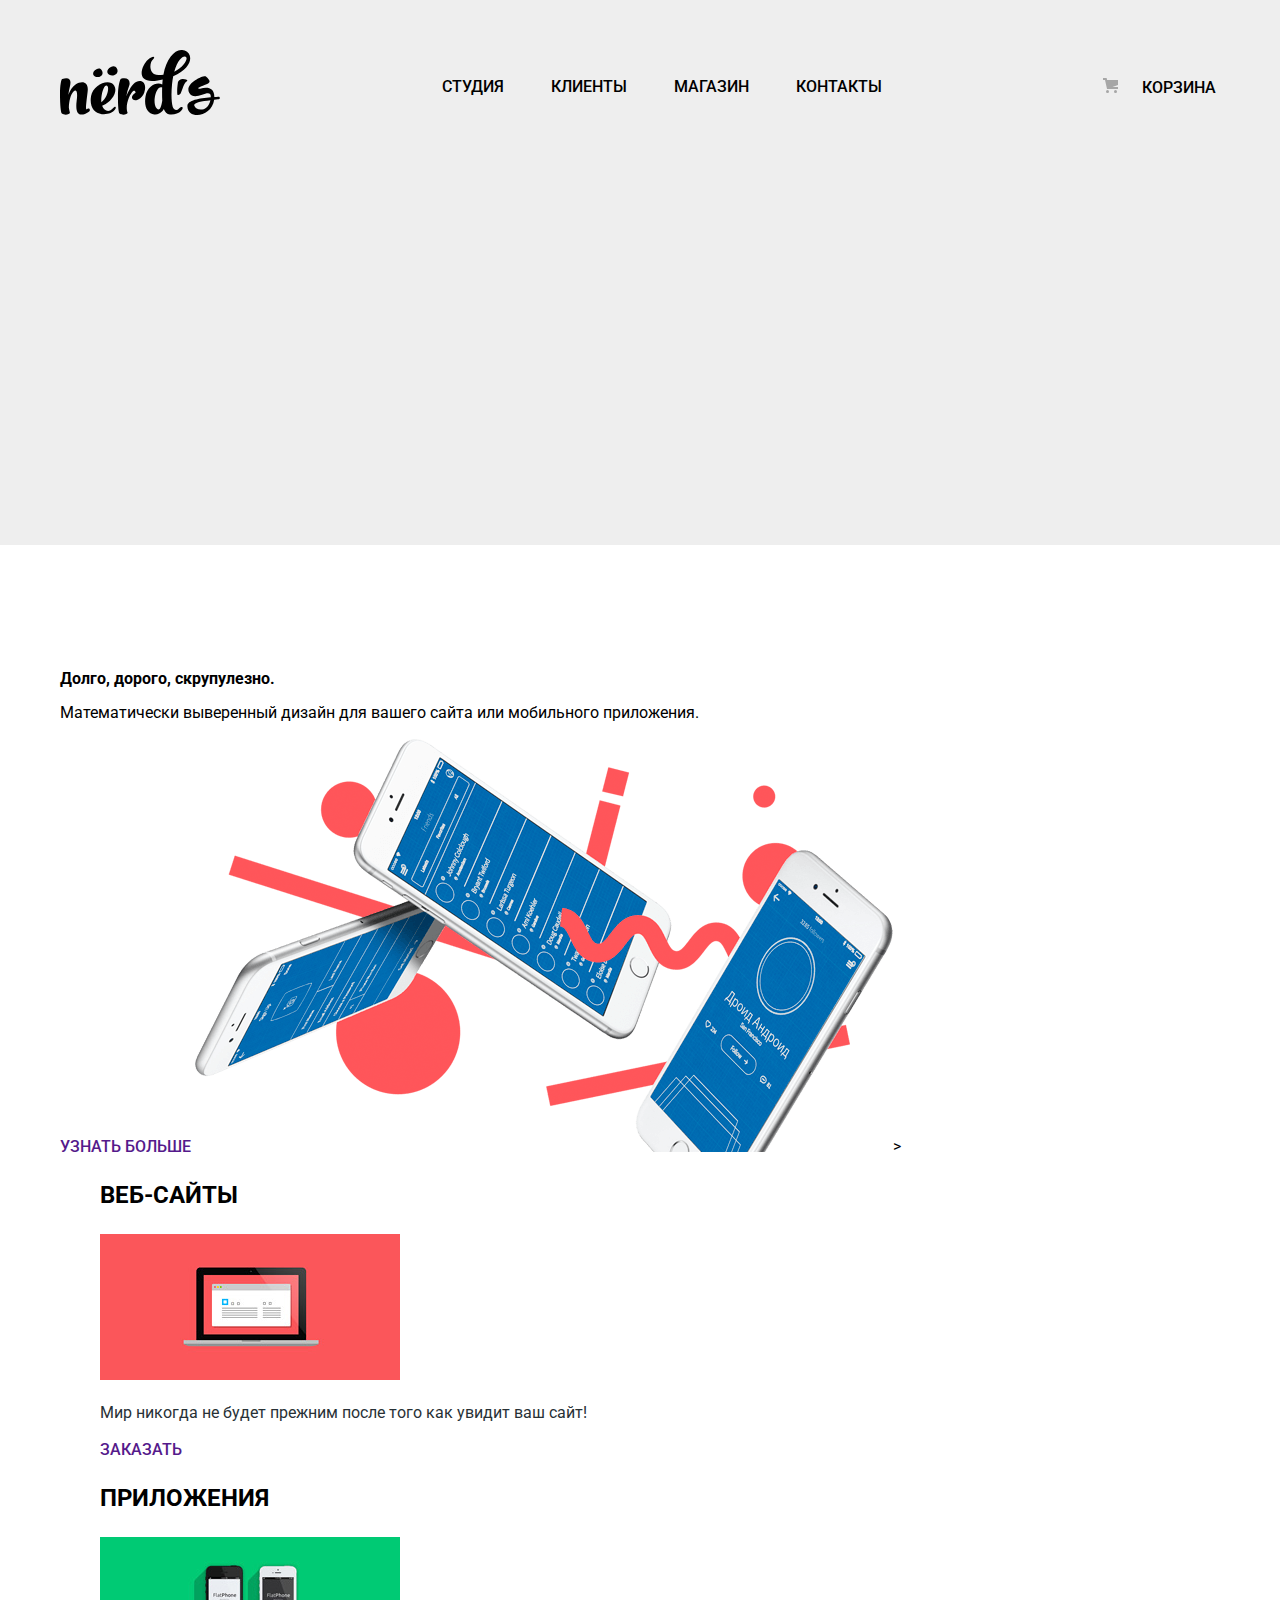
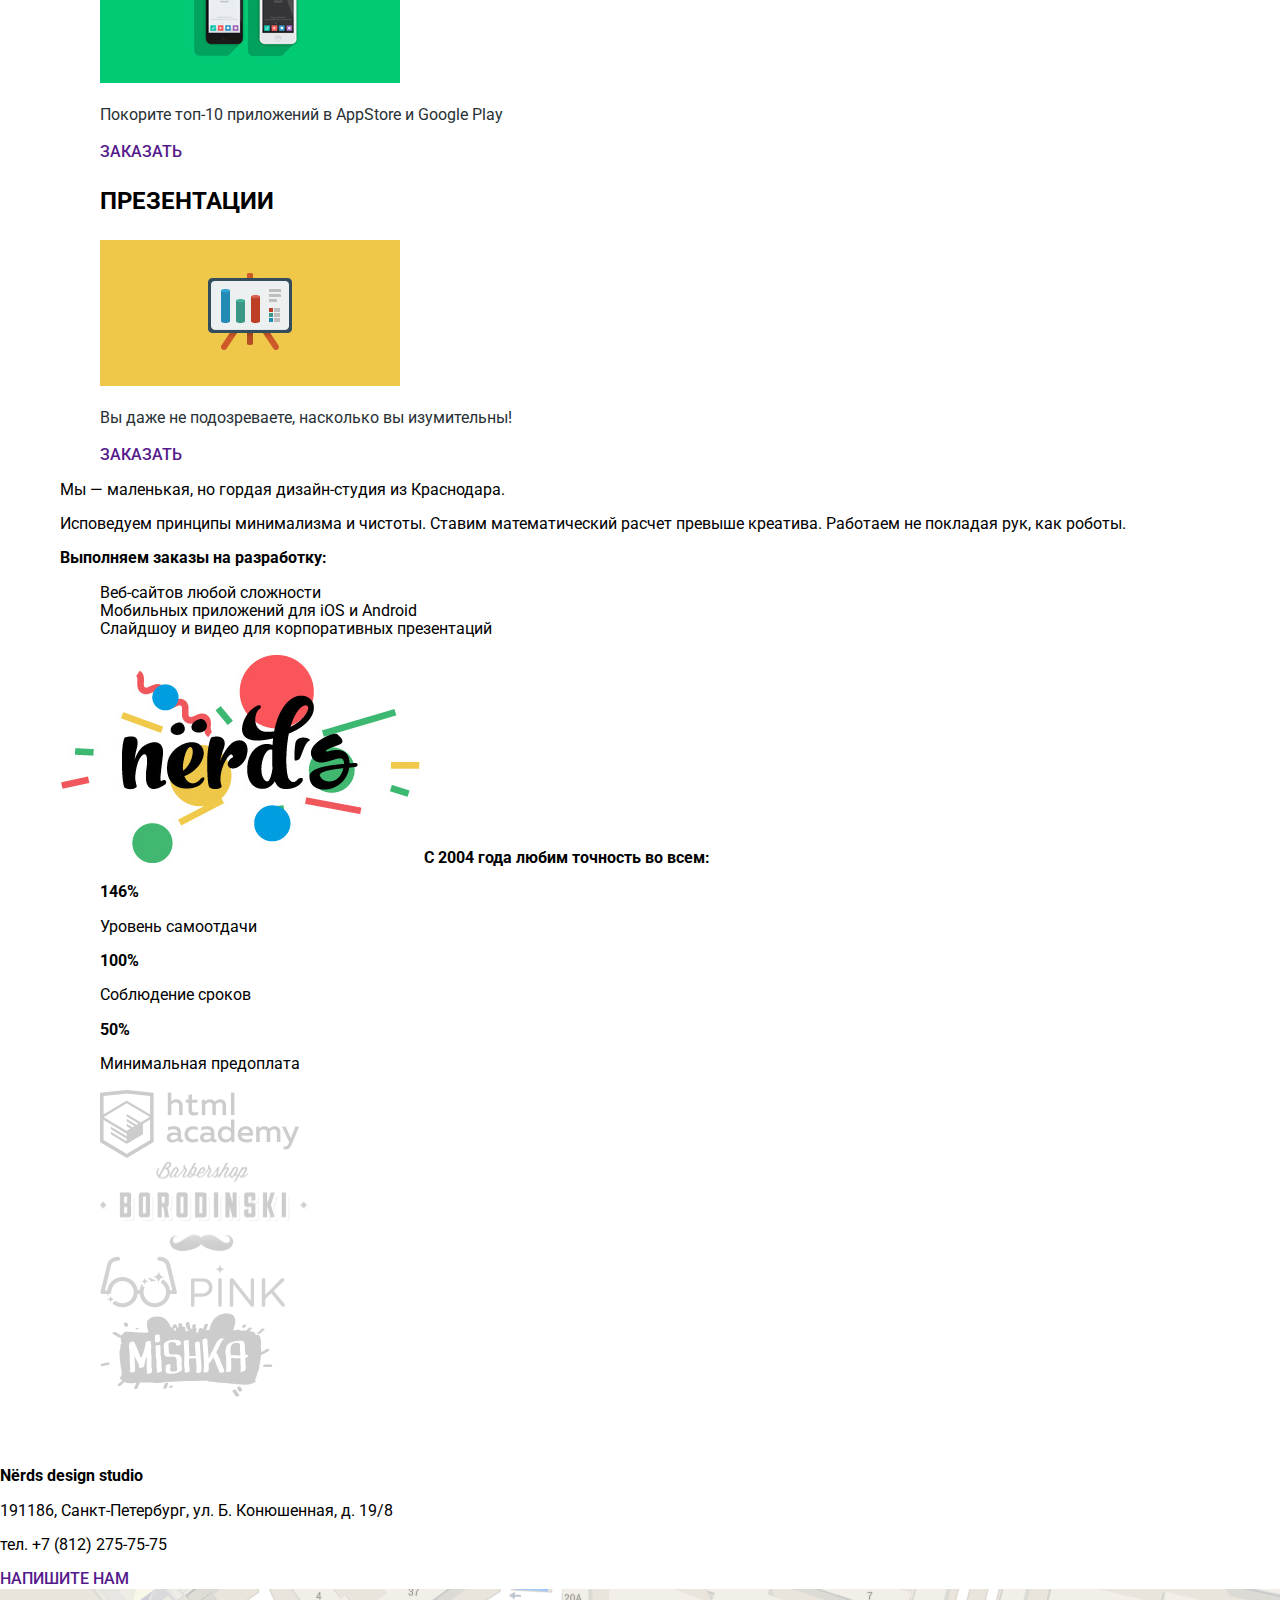
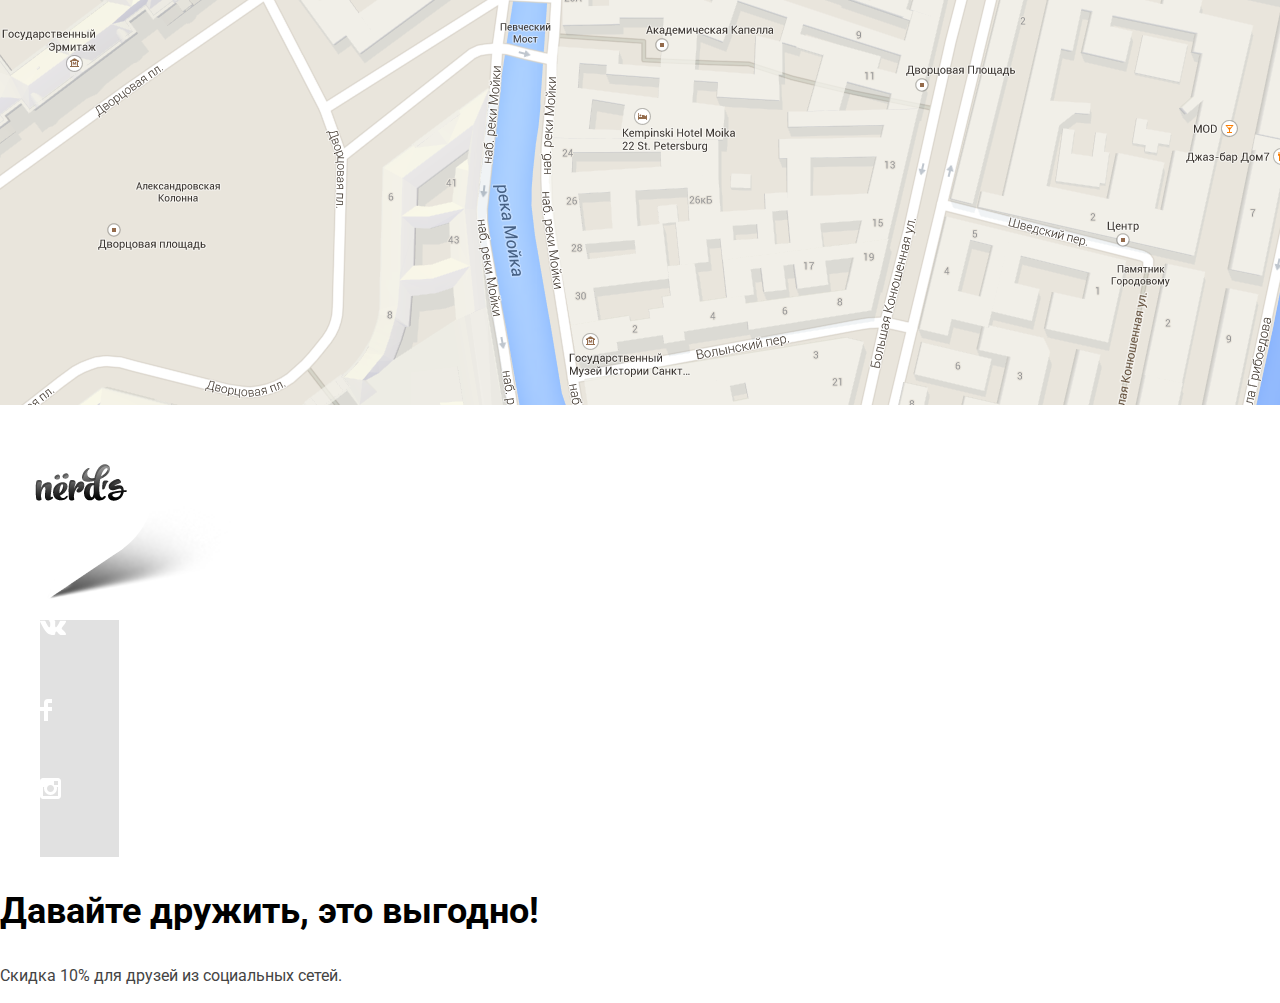
<file: index.html>
<!DOCTYPE html>
<html lang="ru">
  <head>
    <meta charset="utf-8">
    <title>HTML Academy: Нёрдс</title>
    <link href="https://fonts.googleapis.com/css?family=Roboto:400,500,700&display=swap&subset=cyrillic" rel="stylesheet">
    <link href="css/normalize.css" rel="stylesheet">
    <link href="css/style.css" rel="stylesheet">
  </head>
  <body>
    <header class="main-header">
      <nav class="main-navigation container">
        <div class="wrapper">
          <a href="" class="main-navigation-logo">
            <img src="img/nerds-logo.svg" width="160" height="65" alt="Логотип сайта студии «Нёрдс»">
          </a>
          <ul class="page-navigation">
            <li class="main-navigation-link"><a href="#">Студия</a></li>
            <li class="main-navigation-link"><a href="#">Клиенты</a></li>
            <li class="main-navigation-link"><a href="catalog.html">Магазин</a></li>
            <li class="main-navigation-link"><a href="#">Контакты</a></li>
          </ul>
          <ul class="user-navigation">
            <li>
              <img src="img/cart-icon.svg" alt="Корзина">
              <a href="basket.html">Корзина</a>
            </li>
          </ul>
        </div>
      </nav>
    </header>

    <main class="container">
      <h1 class="visually-hidden">Сайт студии «Нёрдс»</h1>

      <div>
        <b>Долго, дорого, скрупулезно.</b>
        <p>Математически выверенный дизайн для вашего сайта или мобильного приложения.</p>
        <a href="" class="button">Узнать больше</a>
        <img src="img/slide1.png" width="698" height="413" alt="Слайдер">>
      </div>

      <section class="advantages">
        <h2 class="visually-hidden">Услуги</h2>
        <ul class="advantages-list">
          <li class="advantages-item">
            <h3>Веб-сайты</h3>
            <img src="img/advantage-picture-red.jpg" width="300" height="146" alt="Создание веб-сайтов">
            <p>Мир никогда не будет прежним после того как увидит ваш сайт!</p>
            <a href="" class="button">Заказать</a>
          </li>
          <li class="advantages-item">
            <h3>Приложения</h3>
            <img src="img/advantage-picture-green.jpg" width="300" height="146" alt="Создание приложений">
            <p>Покорите топ-10 приложений в AppStore и Google Play</p>
            <a href="" class="button">Заказать</a>
          </li>
          <li class="advantages-item">
            <h3>Презентации</h3>
            <img src="img/advantage-picture-yellow.jpg" width="300" height="146" alt="Создание презентаций">
            <p>Вы даже не подозреваете, насколько вы изумительны!</p>
              <a href="" class="button">Заказать</a>
          </li>
        </ul>
      </section>

      <section>
        <h2 class="visually-hidden">О студии</h2>
        <p>Мы — маленькая, но гордая дизайн-студия из Краснодара. </p>
        <p>Исповедуем принципы минимализма и чистоты. Ставим математический расчет превыше креатива. Работаем не покладая рук, как роботы.</p>
        <b>Выполняем заказы на разработку:</b>
        <ul>
          <li>Веб-сайтов любой сложности</li>
          <li>Мобильных приложений для iOS и Android</li>
          <li>Слайдшоу и видео для корпоративных презентаций</li>
        </ul>
      </section>

      <section>
        <h2 class="visually-hidden">Преймущества</h2>
        <img src="img/nerds-illustration.png" width="360" height="208" alt="Логотип">
        <b>С 2004 года любим точность во всем:</b>
          <ul class="studio-list-percent">
            <li>
              <b>146%</b>
              <p>Уровень самоотдачи</p>
            </li>
            <li>
              <b>100%</b>
              <p>Соблюдение сроков</p>
            </li>
            <li>
              <b>50%</b>
              <p>Минимальная предоплата</p>
            </li>
          </ul>
      </section>

      <section>
        <h2 class="visually-hidden">Партнёры</h2>
        <ul>
          <li><a href="https://htmlacademy.ru/intensive/htmlcss"><img src="img/logo-academy.png" width="199" height="68" alt="«HTML Академия»"></a></li>
          <li><a href=""><img src="img/logo–borodinsky.png" width="209" height="90" alt="Барбершоп «Бородинский»"></a></li>
          <li><a href=""><img src="img/logo–pink.png" width="185" height="52" alt="Магазин «Пинк»"></a></li>
          <li><a href=""><img src="img/logo-mishka.png" width="173" height="84" alt="Магазин «Мишка»"></a></li>
        </ul>
      </section>
    </main>

    <footer>
      <section>
        <h2 class="visually-hidden">Контакты</h2>
        <div>
          <b>Nёrds design studio</b>
          <p>191186, Санкт-Петербург, ул. Б. Конюшенная, д. 19/8</p>
          <p>тел. +7 (812) 275-75-75</p>
          <a href="" class="button">Напишите нам</a>
        </div>
        <img src="img/map.png" width="1440" height="416" alt="Офис компании по адресу Санкт-Петербург, ул. Б. Конюшенная, д. 19/8">
        <img src="img/map-marker.png" width="231" height="190" alt="Нёрдс на карте">
      </section>

      <section class="page-footer">
        <h2 class="visually-hidden">Мы в социальных сетях</h2>
        <ul class="social-list">
          <li class="social-button vk"><a href="#"><img src="img/vk-icon.svg" width="26" height="15" alt="Вконтакте"></a></li>
          <li class="social-button fb"><a href="#"><img src="img/fb-icon.svg" width="12" height="22" alt="Фейсбук"></a></li>
          <li class="social-button insta"><a href="#"><img src="img/insta-icon.svg" width="21" height="21" alt="Инстаграм"></a></li>
        </ul>
        <div class="friends-discount">
          <p>Давайте дружить, это выгодно!</p>
          <p>Скидка 10% для друзей из социальных сетей.</p>
        </div>
      </section>
    </footer>

    <section class="modal-message">
      <h2>Напишите нам</h2>

      <form action="https://echo.htmlacademy.ru" method="post">
        <label for="message-name">Ваше имя:</label>
        <input id="message-name" type="text" name="name" placeholder="Имя Фамилия">
        <label for="message-email">Ваш e-mail:</label>
        <input id="message-email" type="email" name="email" placeholder="email@example.com">
        <label for="message-text">Ваше сообщение:</label>
        <textarea id="message-text" type="text" name="message" placeholder="В свободной форме"></textarea>
        <button type="submit">Отправить</button>
      </form>

      <button type="button" class="button">Закрыть</button>

    </section>
  </body>
</html>
</file>
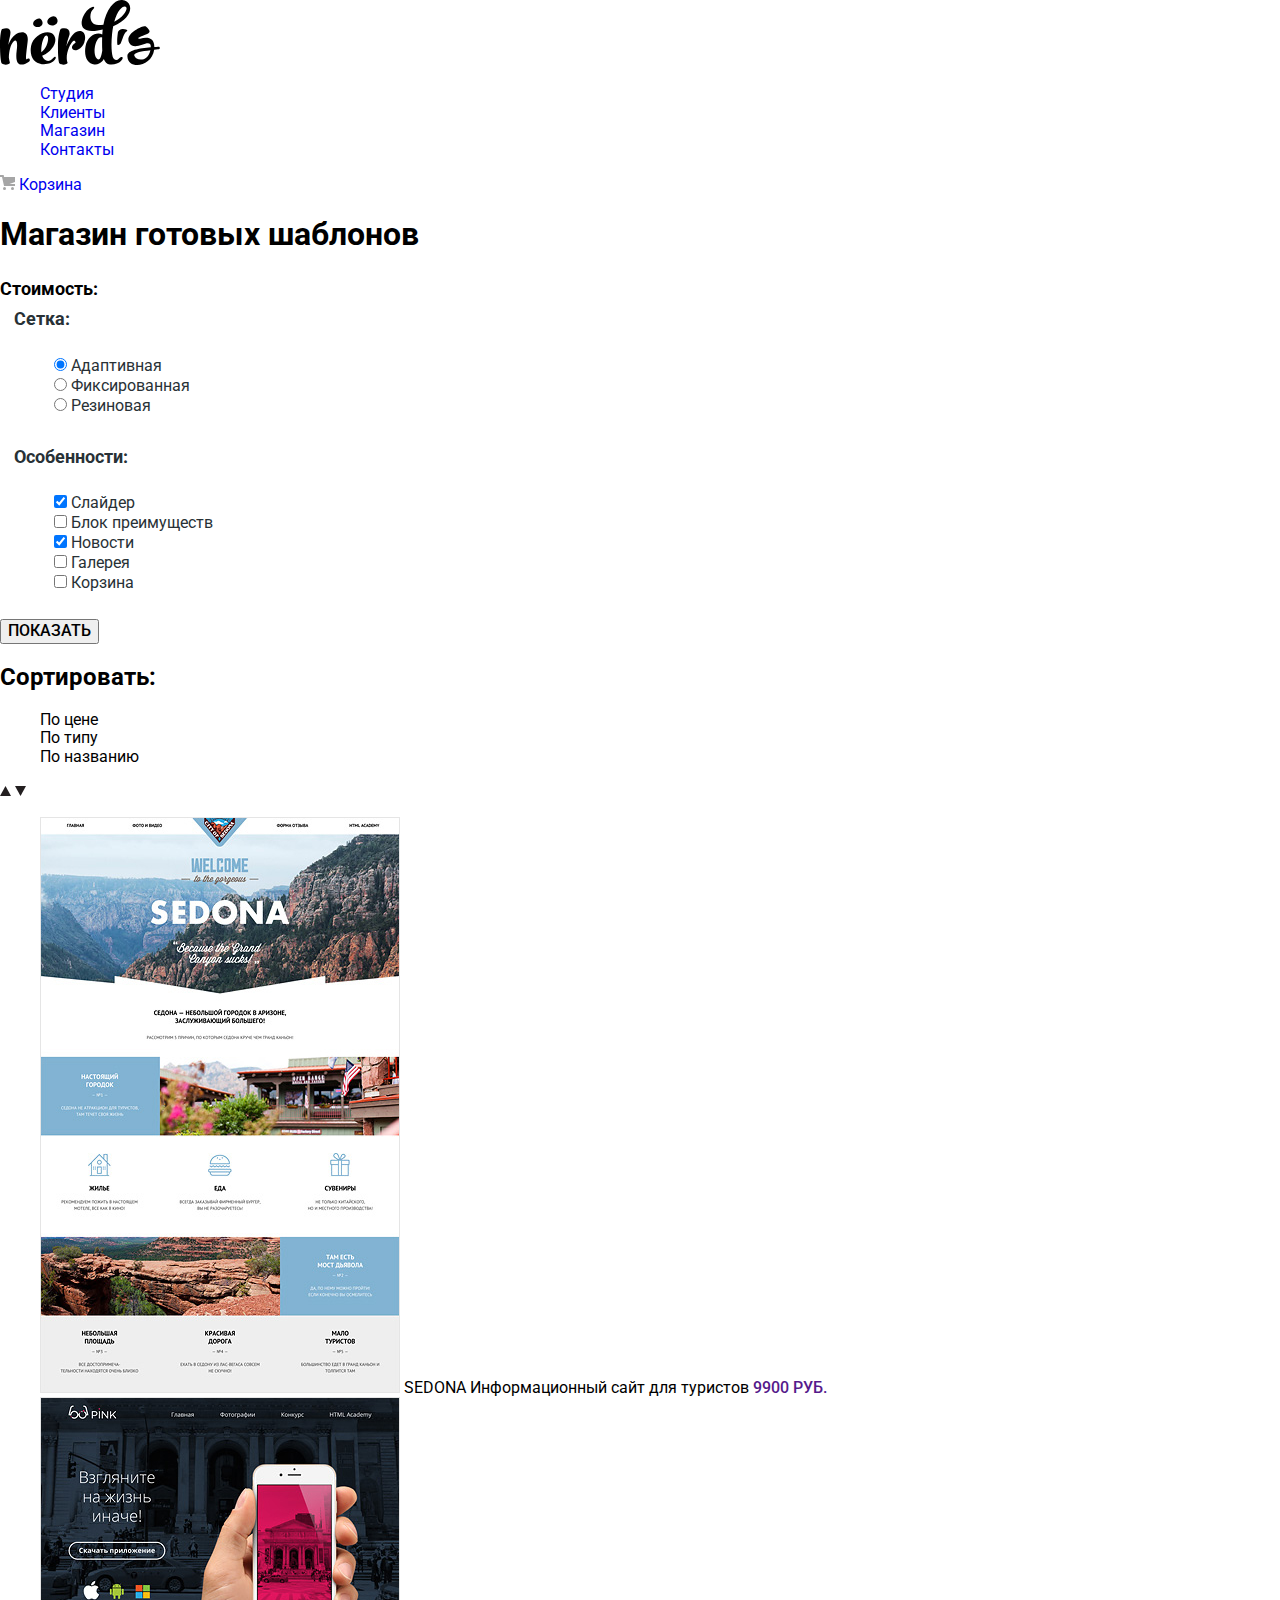
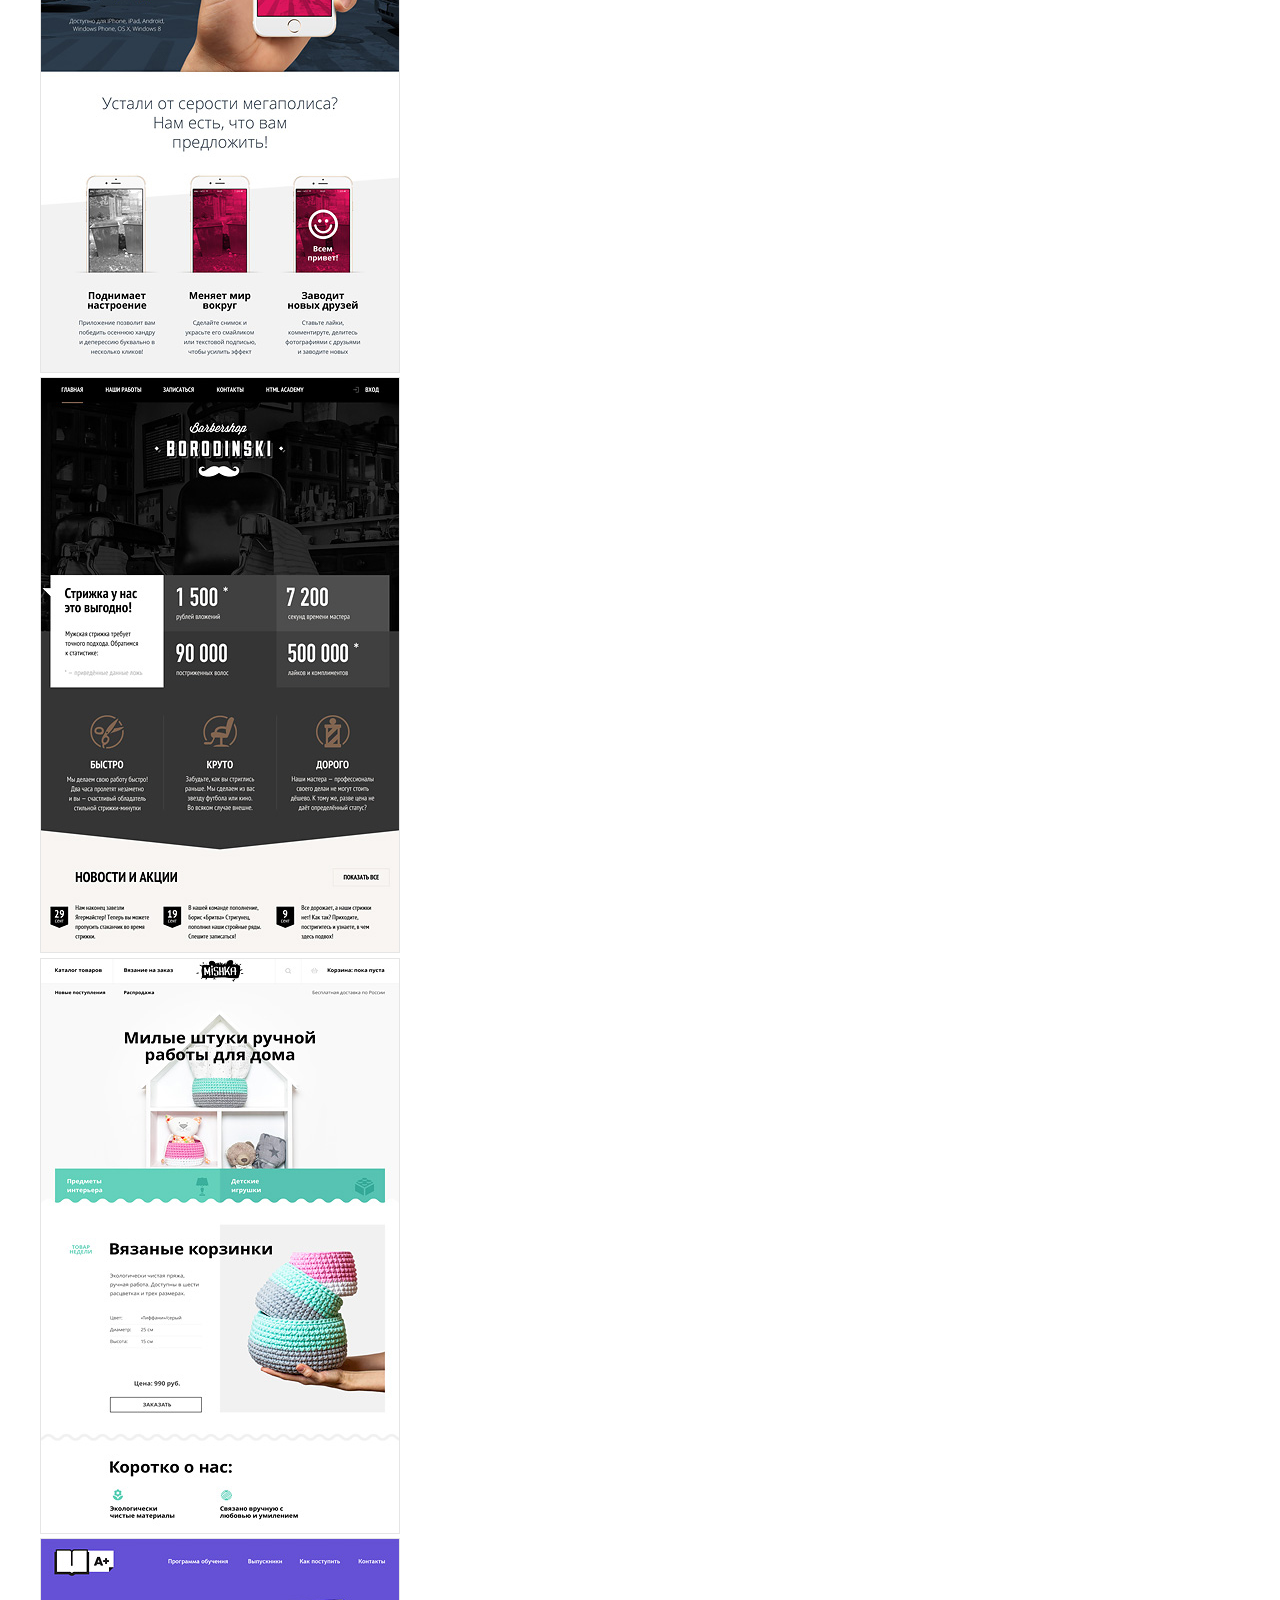
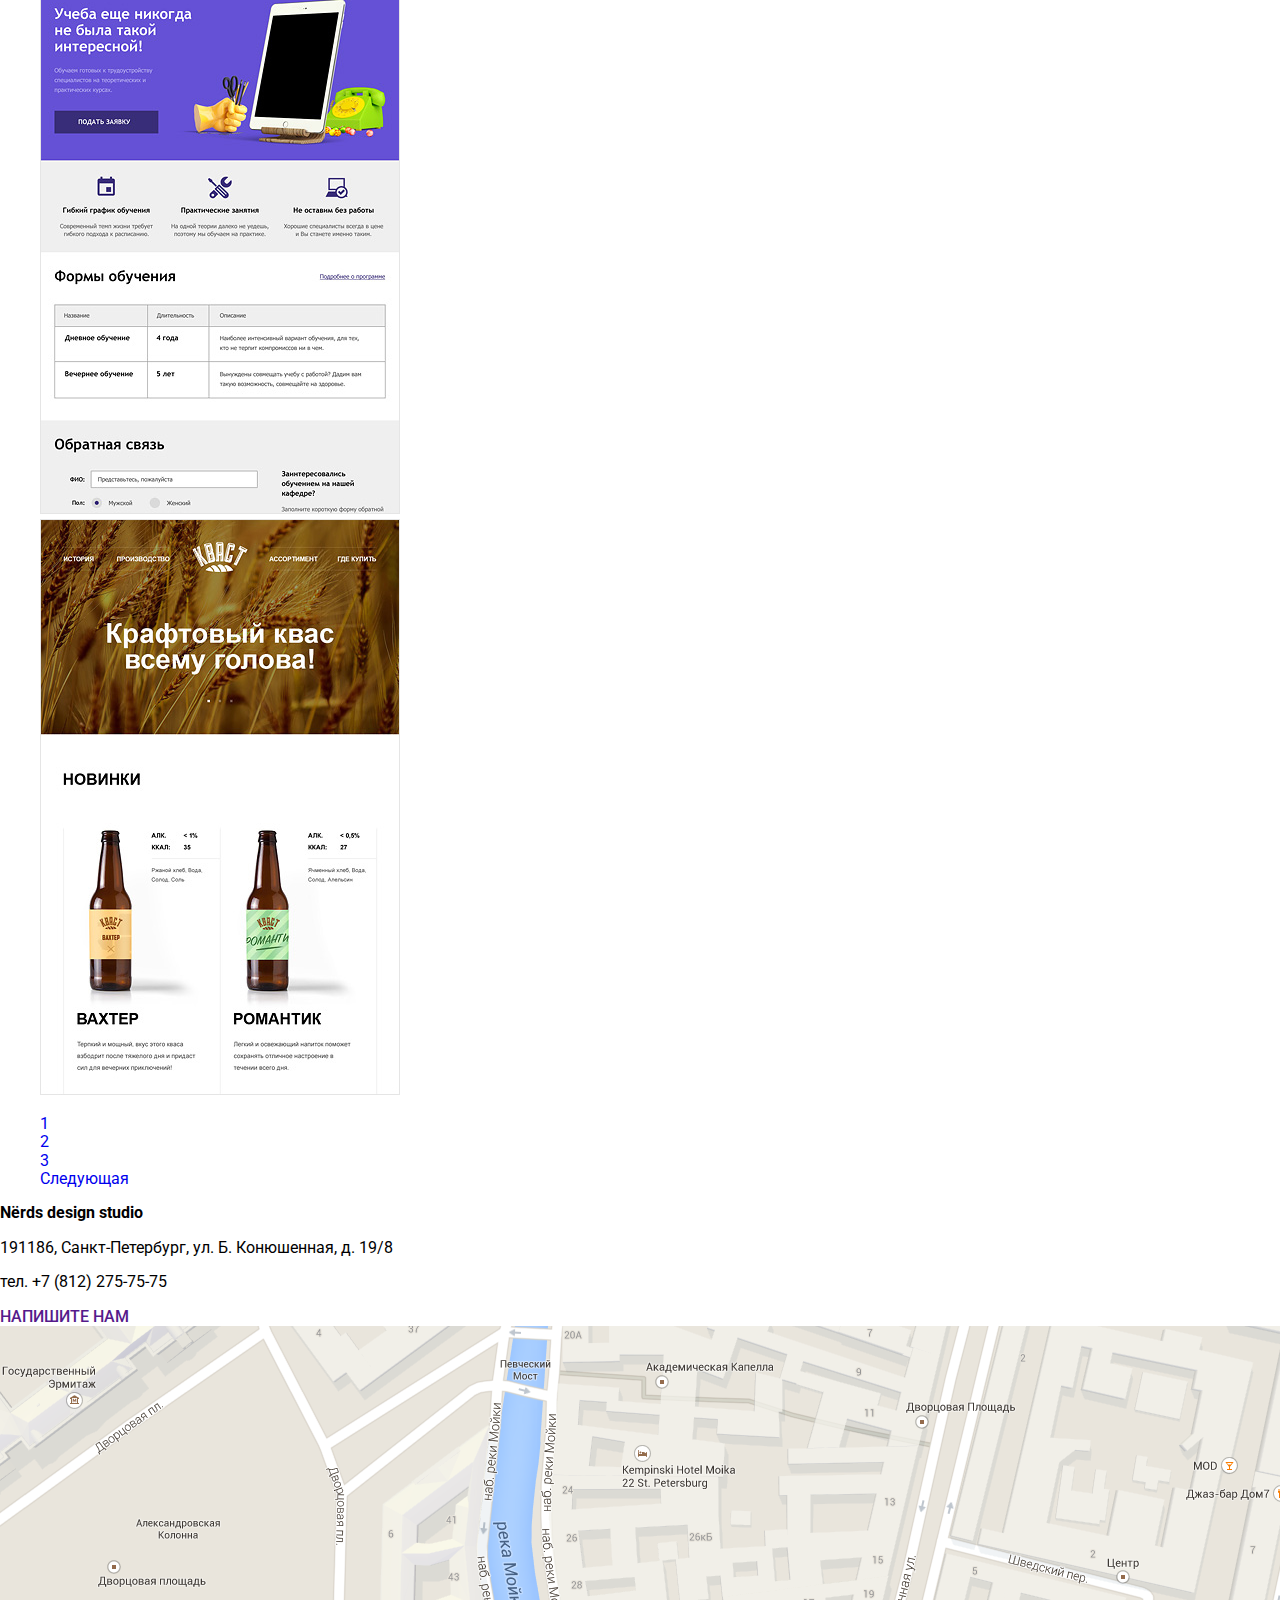
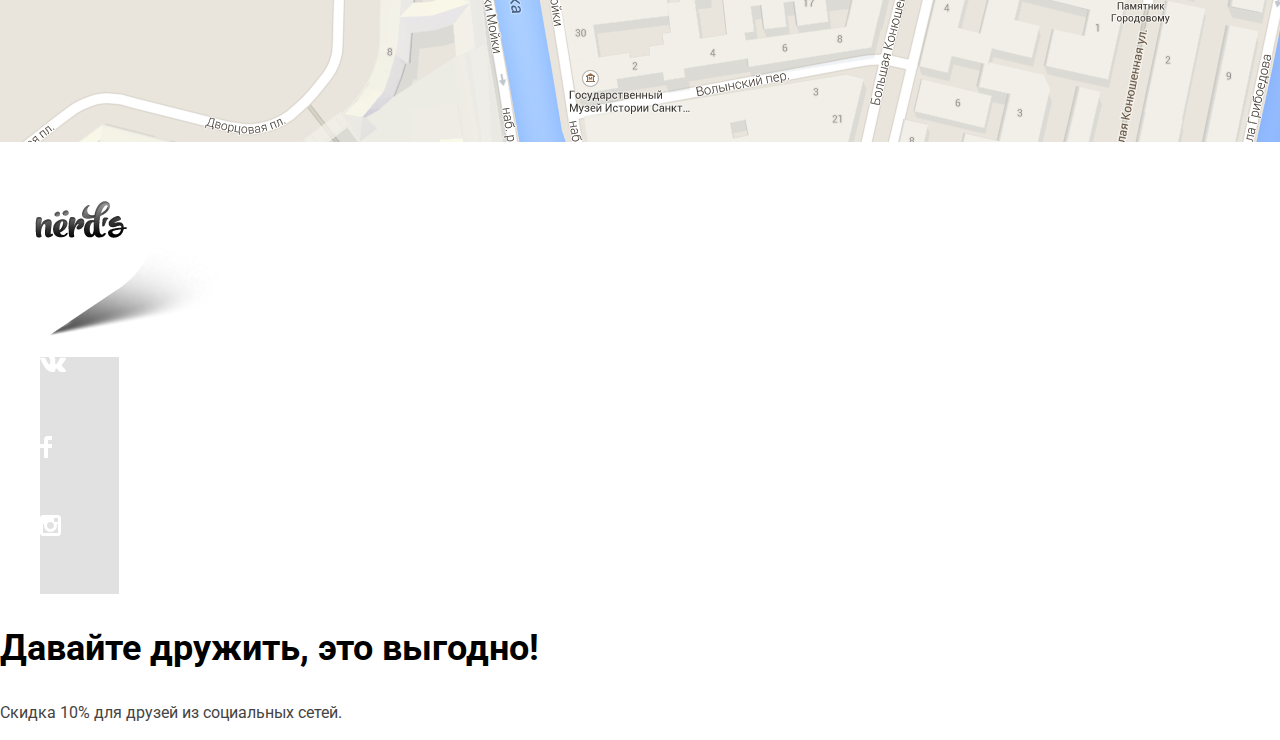
<file: catalog.html>
<!DOCTYPE html>
<html lang="ru">
  <head>
    <meta charset="utf-8">
    <title>HTML Academy: Нёрдс</title>
    <link href="https://fonts.googleapis.com/css?family=Roboto:400,500,700&display=swap&subset=cyrillic" rel="stylesheet">
    <link href="css/normalize.css" rel="stylesheet">
    <link href="css/style.css" rel="stylesheet">
  </head>
  <body>
    <header>
      <nav class="site-navigation">
        <a href="">
          <img src="img/nerds-logo.svg" width="160" height="65" alt="Логотип сайта студии «Нёрдс»">
        </a>
        <ul>
          <li><a href="#">Студия</a></li>
          <li><a href="#">Клиенты</a></li>
          <li><a href="catalog.html">Магазин</a></li>
          <li><a href="#">Контакты</a></li>
        </ul>
        <img src="img/cart-icon.svg" alt="Корзина">
        <a href="basket.html">Корзина</a>
      </nav>
    </header>

    <main>
      <h1>Магазин готовых шаблонов</h1>

      <section>
        <h2 class="visually-hidden">Фильтры</h2>

          <legend class="filter-title">Стоимость:</legend>
            <!-- Фильтр слайдер -->

            <!-- Фильтр сетка -->
        <fieldset class="filter-grid">
          <legend class="filter-title">Сетка:</legend>
            <ul class="grid-list">
              <li>
                <input type="radio" id="grid-adaptive" name="grid" value="adaptive" checked="">
                <label for="grid-adaptive">Адаптивная</label>
              </li>
              <li>
                <input type="radio" id="grid-fixed" name="grid" value="fixed">
                <label for="grid-fixed">Фиксированная</label>
              </li>
              <li>
                <input type="radio" id="grid-rubber" name="grid" value="rubber">
                <label for="grid-rubber">Резиновая</label>
              </li>
            </ul>
        </fieldset>

            <!-- Фильтр особенности -->
        <fieldset class="filter-features">
          <legend class="filter-title">Особенности:</legend>
          <ul class="features-list">
            <li class="filter-option filter-checkbox">
              <input type="checkbox" name="slider" id="features-slider" checked="">
              <label for="features-slider">Слайдер</label>
            </li>
            <li class="filter-option filter-checkbox">
              <input type="checkbox" name="advantages-block" id="features-advantages-block">
              <label for="features-advantages-block">Блок преимуществ</label>
            </li>
            <li class="filter-option filter-checkbox">
              <input type="checkbox" name="news" id="features-news" checked="">
              <label for="features-news">Новости</label>
            </li>
            <li class="filter-option filter-checkbox">
              <input type="checkbox" name="gallery" id="features-gallery" >
              <label for="features-gallery" >Галерея</label>
            </li>
            <li class="filter-option filter-checkbox">
              <input type="checkbox" name="basket" id="features-basket">
              <label for="features-basket">Корзина</label>
            </li>
          </ul>
        </fieldset>

          <button type="submit" class="button">Показать</button>
      </section>

      <section>
        <h2>Сортировать:</h2>
          <ul>
            <li>По цене</li>
            <li>По типу</li>
            <li>По названию</li>
          </ul>
        <img src="img/icon-up-dir.svg" width="11" height="10" alt="Сортировать по возрастанию">
        <img src="img/icon-down-dir.svg" width="11" height="10" alt="Сортировать по убыванию">
      </section>

      <section>
        <h2 class="visually-hidden">Список шаблонов</h2>
        <ul>
          <li>
            <h3 class="visually-hidden">Шаблон сайта «Седона»</h3>
            <a href="">
              <img src="img/img-sedona.jpg" width="360" height="576" alt="Шаблон сайта «Седона»">
            </a>
            <span class="brand">SEDONA</span>
            <span>Информационный сайт для туристов</span>
            <a href="" class="button">9900 руб.</a>
          </li>
          <li>
            <h3 class="visually-hidden">Шаблон сайта «Пинк»</h3>
            <a href="">
              <img src="img/img-pink.jpg" width="360" height="576" alt="Шаблон сайта «Пинк»">
            </a>
          </li>
          <li>
            <h3 class="visually-hidden">Шаблон сайта «Бородинский»</h3>
            <a href="">
              <img src="img/img-barbershop.jpg" width="360" height="576" alt="Шаблон сайта «Бородинский»">
            </a>
          </li>
          <li>
            <h3 class="visually-hidden">Шаблон сайта «Мишка»</h3>
            <a href="">
              <img src="img/img-mishka.jpg" width="360" height="576" alt="Шаблон сайта «Мишка»">
            </a>
          </li>
          <li>
            <h3 class="visually-hidden">Шаблон сайта «Аплюс»</h3>
            <a href="">
              <img src="img/img-aplus.jpg" width="360" height="576" alt="Шаблон сайта «Аплюс»">
            </a>
          </li>
          <li>
            <h3 class="visually-hidden">Шаблон сайта «Кваст»</h3>
            <a href="">
              <img src="img/img-kvast.jpg" width="360" height="576" alt="Шаблон сайта «Кваст»">
            </a>
          </li>
        </ul>

        <ul>
          <li><a href="#">1</a></li>
          <li><a href="#">2</a></li>
          <li><a href="#">3</a></li>
          <li><a href="#">Следующая</a></li>
        </ul>
      </section>

    </main>

    <footer>
      <section>
        <h2 class="visually-hidden">Контакты</h2>
        <div>
          <b>Nёrds design studio</b>
          <p>191186, Санкт-Петербург, ул. Б. Конюшенная, д. 19/8</p>
          <p>тел. +7 (812) 275-75-75</p>
          <a href="" class="button">Напишите нам</a>
        </div>
        <img src="img/map.png" width="1440" height="416" alt="Офис компании по адресу Санкт-Петербург, ул. Б. Конюшенная, д. 19/8">
        <img src="img/map-marker.png" width="231" height="190" alt="Нёрдс на карте">
      </section>

      <section class="page-footer">
        <h2 class="visually-hidden">Мы в социальных сетях</h2>
        <ul class="social-list">
          <li class="social-button vk"><a href="#"><img src="img/vk-icon.svg" width="26" height="15" alt="Вконтакте"></a></li>
          <li class="social-button fb"><a href="#"><img src="img/fb-icon.svg" width="12" height="22" alt="Фейсбук"></a></li>
          <li class="social-button insta"><a href="#"><img src="img/insta-icon.svg" width="21" height="21" alt="Инстаграм"></a></li>
        </ul>
        <div class="friends-discount">
          <p>Давайте дружить, это выгодно!</p>
          <p>Скидка 10% для друзей из социальных сетей.</p>
        </div>
      </section>
    </footer>

    <section class="modal-message">
      <h2>Напишите нам</h2>

      <form action="https://echo.htmlacademy.ru" method="post">
        <label for="message-name">Ваше имя:</label>
        <input id="message-name" type="text" name="name" placeholder="Имя Фамилия">
        <label for="message-email">Ваш e-mail:</label>
        <input id="message-email" type="email" name="email" placeholder="email@example.com">
        <label for="message-text">Ваше сообщение:</label>
        <textarea id="message-text" type="text" name="message" placeholder="В свободной форме"></textarea>
        <button type="submit">Отправить</button>
      </form>

      <button type="button">Закрыть</button>

    </section>
  </body>
</html>
</file>
<file: css/style.css>
body {
  margin: 0;
  padding: 0;

  font-family: 'Roboto', Arial, Helvetica, sans-serif;
  color: #000000;
}

a {
  text-decoration: none;
}

li {
  list-style: none;
}

.visually-hidden {
  position: absolute;
  width: 1px;
  height: 1px;
  margin: -1px;
  border: 0;
  padding: 0;
  clip: rect(0 0 0 0);
  overflow: hidden;
}

.main-navigation {
  text-transform: uppercase;
  font-size: 16px;
  font-weight: 500;
}

.main-navigation a {
  color: #000000;
}

.main-navigation a:hover,
.main-navigation a:focus {
  color: #fb565a;
}

.advantages-list h3 {
  text-transform: uppercase;
  font-size: 24px;
  font-weight: bold;
  line-height: 30px;
}

.advantages-list p {
  font-size: 16px;
  line-height: 24px;
  color: #283136;
}

.friends-discount p:first-child {
  font-size: 36px;
  font-weight: bold;
  line-height: 36px;
}

.friends-discount p:last-child {
  font-size: 16px;
  font-weight: normal;
  line-height: 22px;
  color: #444444;
}

.social-list li {
  width: 79px;
  height: 79px;
  background-color: #e1e1e1;
}

.button {
  text-transform: uppercase;
  font-size: 16px;
  font-weight: 500;
}

.modal-message {
  display: none;
}

.filter-title {
  font-size: 18px;
  font-weight: bold;
  line-height: 30px;
}

.filter-grid,
.filter-features {
  color: #283136;
  font-size: 16px;
  font-weight: normal;
  line-height: 20px;
}

fieldset {
  border: none;
}

.brand {
  text-transform: uppercase;
}

.main-header {
  background-color: #eeeeee;
  margin-bottom: 75px;

  min-height: 545px;
}

.main-navigation {
  display: flex;
  flex-direction: column;
  align-items: center;
}

.page-navigation {
  display: flex;
  justify-content: space-between;
  width: 440px;
  margin: 0;
  padding: 0;
  padding-top: 10px;
}

.user-navigation {
  width: 117px;
  margin: 0;
  padding: 0;
  padding-top: 10px;
  white-space: nowrap;
}

.user-navigation img {
  padding-right: 20px;

}

.main-navigation-logo {
  width: 160px;
  height: 65px;

}

.container {
  width: 1160px;
  margin: 0 auto;
  padding: 50px 0;
}

.wrapper {
  width: 1160px;
  height: 65px;
  display: flex;
  justify-content: space-between;
  align-items: center;
}
</file>
